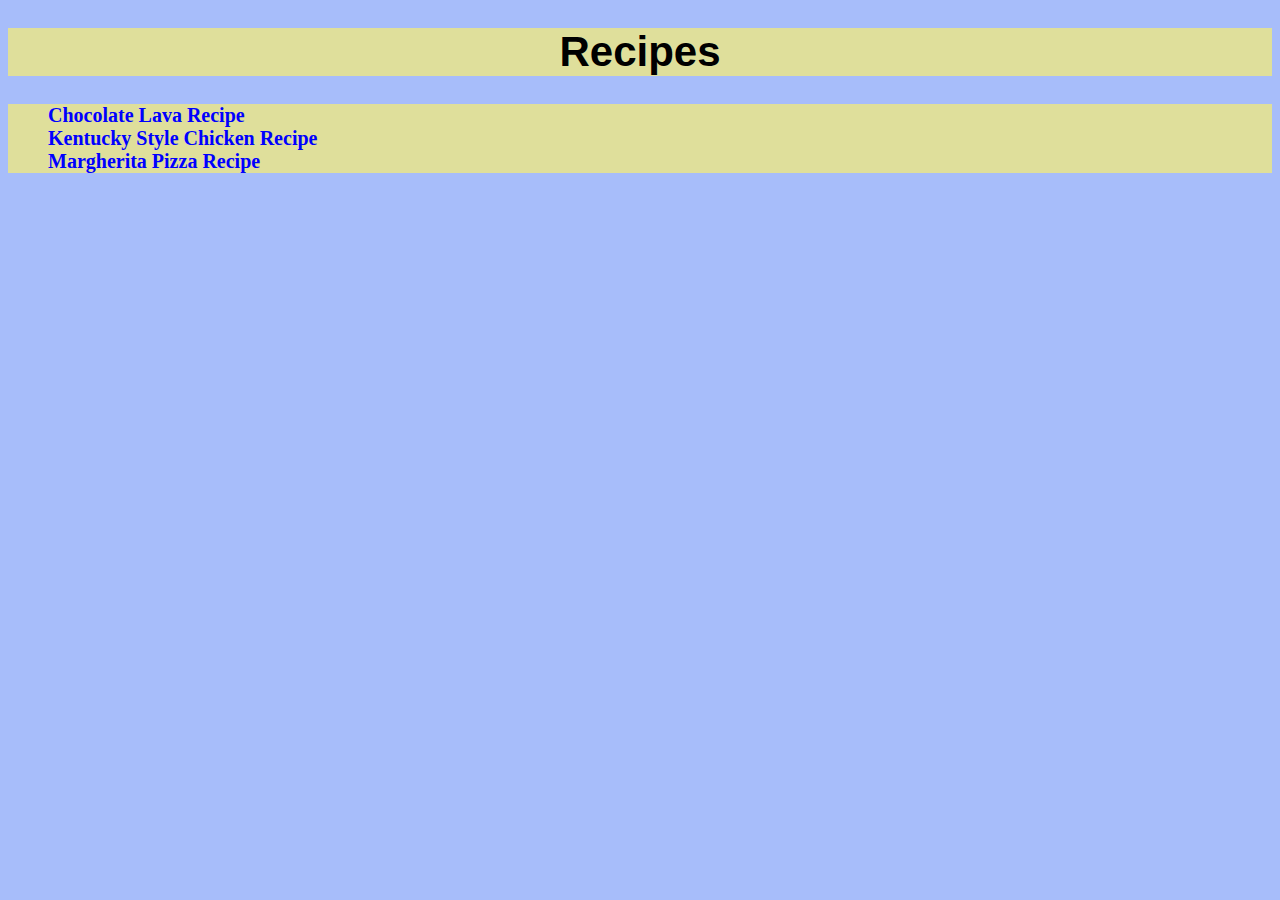
<file: index.html>
<!DOCTYPE html>
<html lang="en">
  <head>
    <meta charset="UTF-8" />
    <meta name="viewport" content="width=device-width, initial-scale=1.0" />
    <link rel="stylesheet" href="./css/main.css" />
    <title>Recipes</title>
  </head>
  <body>
    <h1>Recipes</h1>
    <ul>
      <li>
        <a href="./pages/chocolate-lava-recipe.html">Chocolate Lava Recipe</a>
      </li>
      <li>
        <a href="./pages/kentucky-chicken-recipe.html"
          >Kentucky Style Chicken Recipe</a
        >
      </li>
      <li>
        <a href="./pages/margherita-pizza-recipe.html"
          >Margherita Pizza Recipe</a
        >
      </li>
    </ul>
  </body>
</html>
</file>
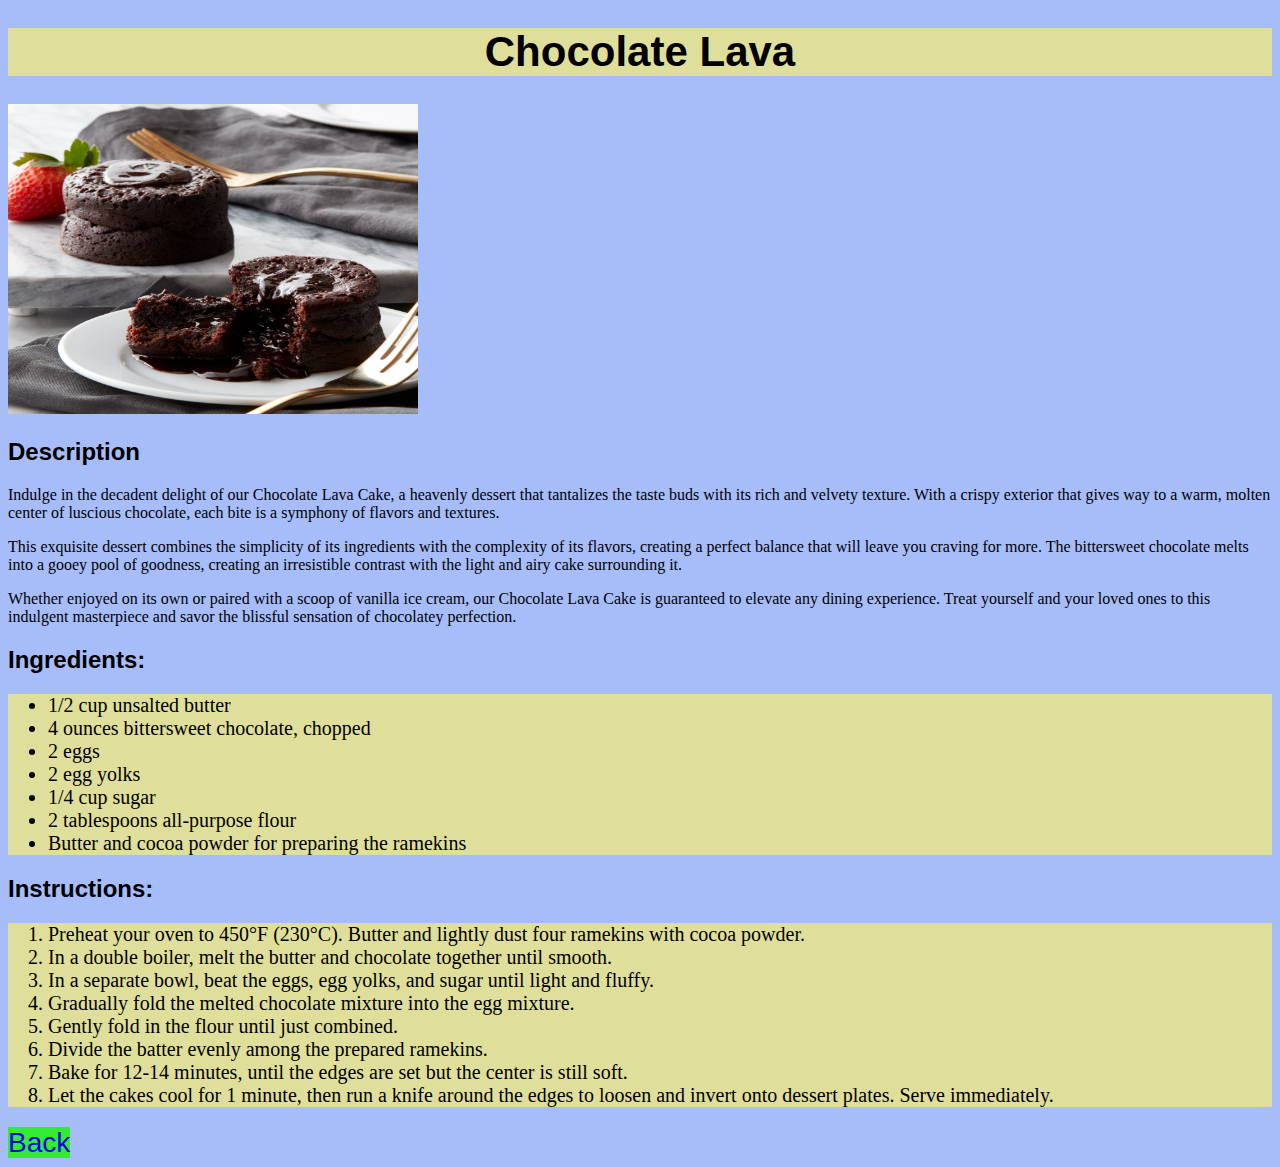
<file: pages/chocolate-lava-recipe.html>
<!DOCTYPE html>
<html lang="en">
  <head>
    <meta charset="UTF-8" />
    <meta name="viewport" content="width=device-width, initial-scale=1.0" />
    <link rel="stylesheet" href="../css/main.css" />
    <link rel="stylesheet" href="../css/chocolate-lava.css" />
    <title>Chocolate Lava Recipe</title>
  </head>
  <body>
    <h1>Chocolate Lava</h1>
    <img
      src="../images/chocolate-lava-cakes.jpg"
      alt="A picture of two chocolate lava cakes, one has been bitten."
      height="310"
      width="410"
    />
    <h2>Description</h2>
    <p>
      Indulge in the decadent delight of our Chocolate Lava Cake, a heavenly
      dessert that tantalizes the taste buds with its rich and velvety texture.
      With a crispy exterior that gives way to a warm, molten center of luscious
      chocolate, each bite is a symphony of flavors and textures.
    </p>
    <p>
      This exquisite dessert combines the simplicity of its ingredients with the
      complexity of its flavors, creating a perfect balance that will leave you
      craving for more. The bittersweet chocolate melts into a gooey pool of
      goodness, creating an irresistible contrast with the light and airy cake
      surrounding it.
    </p>
    <p>
      Whether enjoyed on its own or paired with a scoop of vanilla ice cream,
      our Chocolate Lava Cake is guaranteed to elevate any dining experience.
      Treat yourself and your loved ones to this indulgent masterpiece and savor
      the blissful sensation of chocolatey perfection.
    </p>

    <h2>Ingredients:</h2>
    <ul>
      <li>1/2 cup unsalted butter</li>
      <li>4 ounces bittersweet chocolate, chopped</li>
      <li>2 eggs</li>
      <li>2 egg yolks</li>
      <li>1/4 cup sugar</li>
      <li>2 tablespoons all-purpose flour</li>
      <li>Butter and cocoa powder for preparing the ramekins</li>
    </ul>

    <h2>Instructions:</h2>
    <ol>
      <li>
        Preheat your oven to 450°F (230°C). Butter and lightly dust four
        ramekins with cocoa powder.
      </li>
      <li>
        In a double boiler, melt the butter and chocolate together until smooth.
      </li>
      <li>
        In a separate bowl, beat the eggs, egg yolks, and sugar until light and
        fluffy.
      </li>
      <li>Gradually fold the melted chocolate mixture into the egg mixture.</li>
      <li>Gently fold in the flour until just combined.</li>
      <li>Divide the batter evenly among the prepared ramekins.</li>
      <li>
        Bake for 12-14 minutes, until the edges are set but the center is still
        soft.
      </li>
      <li>
        Let the cakes cool for 1 minute, then run a knife around the edges to
        loosen and invert onto dessert plates. Serve immediately.
      </li>
    </ol>

    <a href="../index.html">Back</a>
  </body>
</html>
</file>
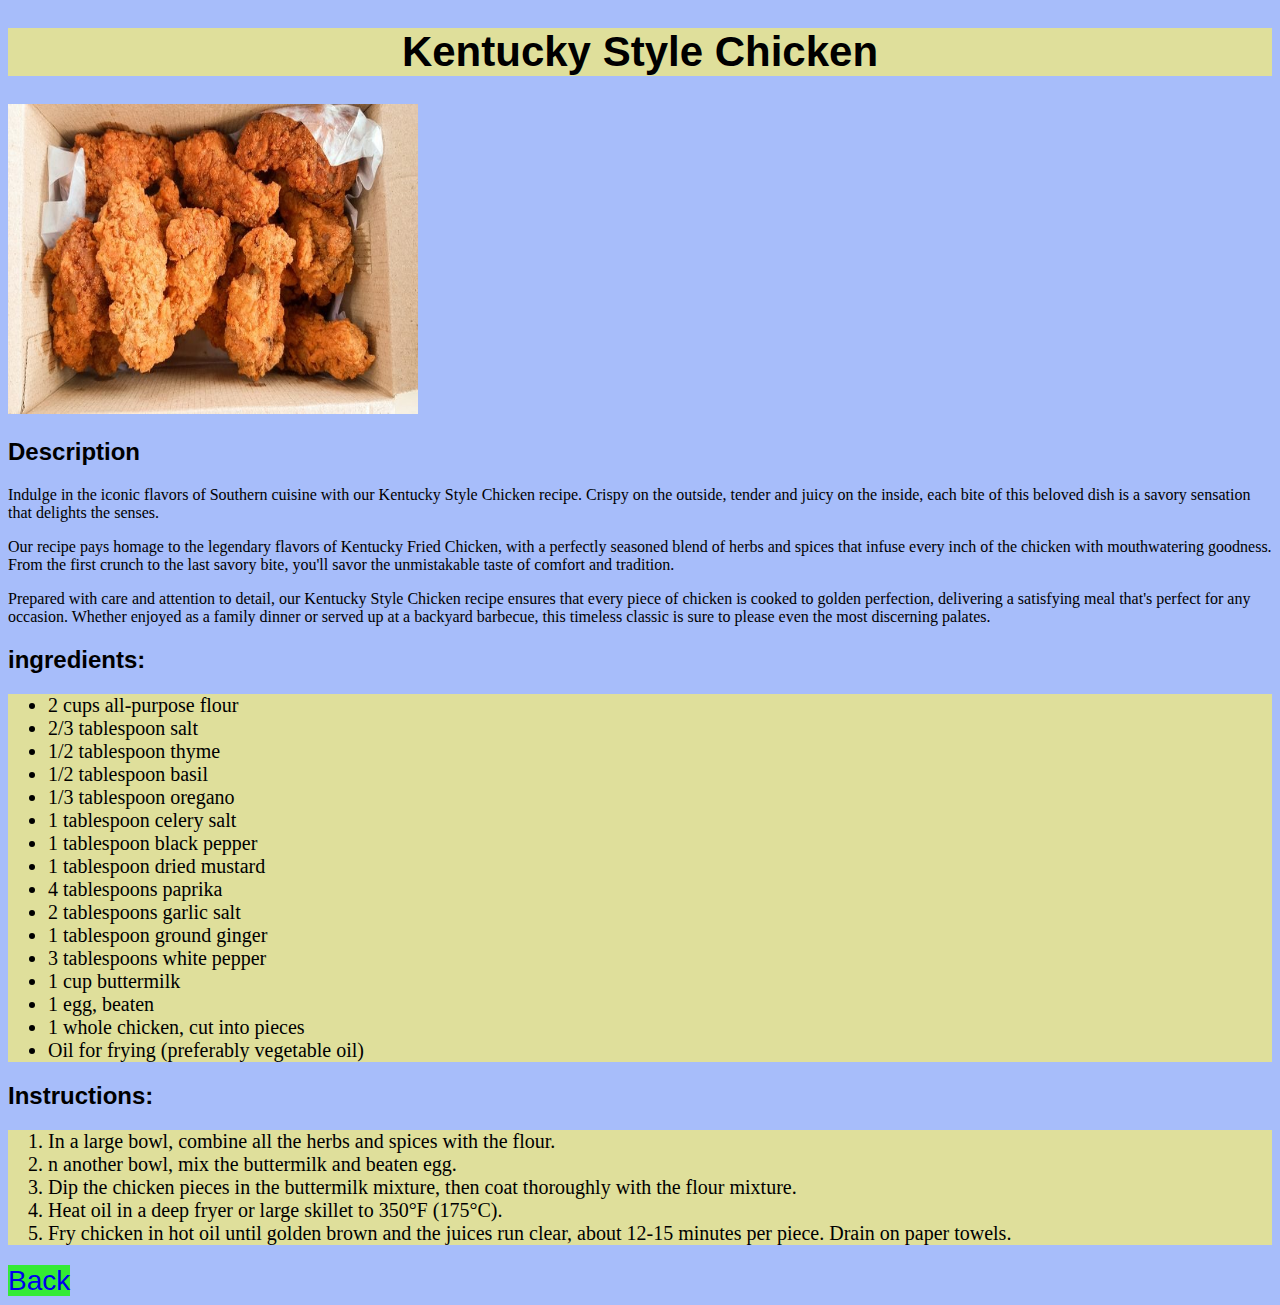
<file: pages/kentucky-chicken-recipe.html>
<!DOCTYPE html>
<html lang="en">
  <head>
    <meta charset="UTF-8" />
    <meta name="viewport" content="width=device-width, initial-scale=1.0" />
    <link rel="stylesheet" href="../css/main.css" />
    <link rel="stylesheet" href="../css/kentucky.css" />
    <title>Kentucky Style Chicken Recipe</title>
  </head>
  <body>
    <h1>Kentucky Style Chicken</h1>
    <img
      src="../images/Kentucky-style.jpg"
      alt="A picture of a box filled with chicken."
      height="310"
      width="410"
    />
    <h2>Description</h2>
    <p>
      Indulge in the iconic flavors of Southern cuisine with our Kentucky Style
      Chicken recipe. Crispy on the outside, tender and juicy on the inside,
      each bite of this beloved dish is a savory sensation that delights the
      senses.
    </p>
    <p>
      Our recipe pays homage to the legendary flavors of Kentucky Fried Chicken,
      with a perfectly seasoned blend of herbs and spices that infuse every inch
      of the chicken with mouthwatering goodness. From the first crunch to the
      last savory bite, you'll savor the unmistakable taste of comfort and
      tradition.
    </p>
    <p>
      Prepared with care and attention to detail, our Kentucky Style Chicken
      recipe ensures that every piece of chicken is cooked to golden perfection,
      delivering a satisfying meal that's perfect for any occasion. Whether
      enjoyed as a family dinner or served up at a backyard barbecue, this
      timeless classic is sure to please even the most discerning palates.
    </p>

    <h2>ingredients:</h2>
    <ul>
      <li>2 cups all-purpose flour</li>
      <li>2/3 tablespoon salt</li>
      <li>1/2 tablespoon thyme</li>
      <li>1/2 tablespoon basil</li>
      <li>1/3 tablespoon oregano</li>
      <li>1 tablespoon celery salt</li>
      <li>1 tablespoon black pepper</li>
      <li>1 tablespoon dried mustard</li>
      <li>4 tablespoons paprika</li>
      <li>2 tablespoons garlic salt</li>
      <li>1 tablespoon ground ginger</li>
      <li>3 tablespoons white pepper</li>
      <li>1 cup buttermilk</li>
      <li>1 egg, beaten</li>
      <li>1 whole chicken, cut into pieces</li>
      <li>Oil for frying (preferably vegetable oil)</li>
    </ul>

    <h2>Instructions:</h2>
    <ol>
      <li>In a large bowl, combine all the herbs and spices with the flour.</li>
      <li>n another bowl, mix the buttermilk and beaten egg.</li>
      <li>
        Dip the chicken pieces in the buttermilk mixture, then coat thoroughly
        with the flour mixture.
      </li>
      <li>Heat oil in a deep fryer or large skillet to 350°F (175°C).</li>
      <li>
        Fry chicken in hot oil until golden brown and the juices run clear,
        about 12-15 minutes per piece. Drain on paper towels.
      </li>
    </ol>

    <a href="../index.html">Back</a>
  </body>
</html>
</file>
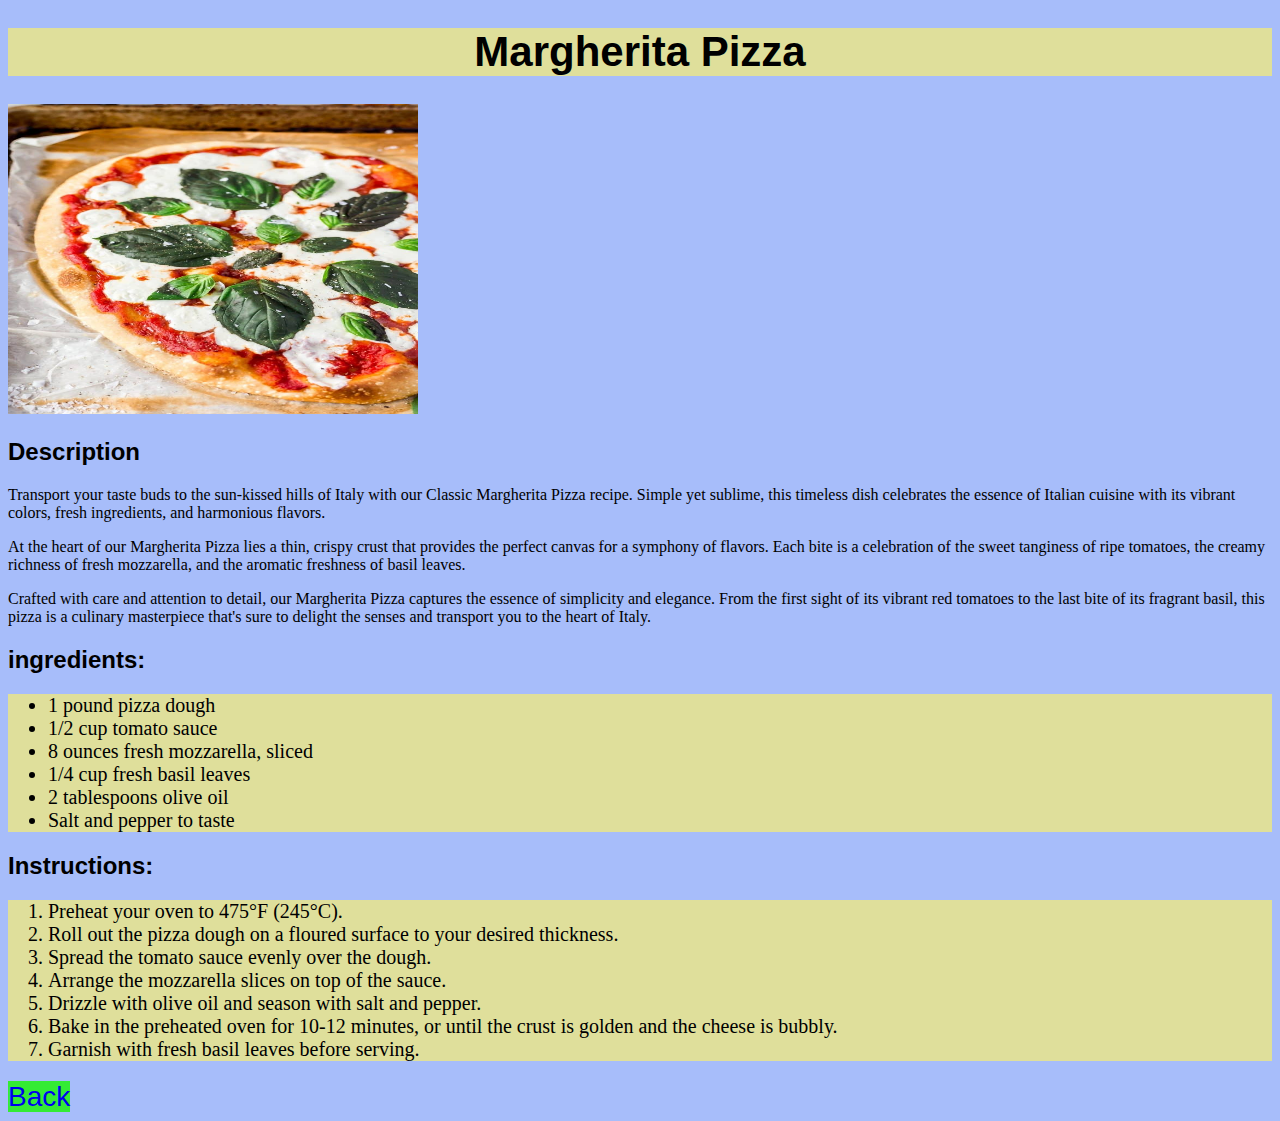
<file: pages/margherita-pizza-recipe.html>
<!DOCTYPE html>
<html lang="en">
  <head>
    <meta charset="UTF-8" />
    <meta name="viewport" content="width=device-width, initial-scale=1.0" />
    <link rel="stylesheet" href="../css/main.css" />
    <link rel="stylesheet" href="../css/margherita.css" />
    <title>Margherita Pizza Recipe</title>
  </head>
  <body>
    <h1>Margherita Pizza</h1>
    <img
      src="../images/classic-margherita-pizza.jpg"
      alt="A picture of two chocolate lava cakes, one has been bitten."
      height="310"
      width="410"
    />
    <h2>Description</h2>
    <p>
      Transport your taste buds to the sun-kissed hills of Italy with our
      Classic Margherita Pizza recipe. Simple yet sublime, this timeless dish
      celebrates the essence of Italian cuisine with its vibrant colors, fresh
      ingredients, and harmonious flavors.
    </p>
    <p>
      At the heart of our Margherita Pizza lies a thin, crispy crust that
      provides the perfect canvas for a symphony of flavors. Each bite is a
      celebration of the sweet tanginess of ripe tomatoes, the creamy richness
      of fresh mozzarella, and the aromatic freshness of basil leaves.
    </p>
    <p>
      Crafted with care and attention to detail, our Margherita Pizza captures
      the essence of simplicity and elegance. From the first sight of its
      vibrant red tomatoes to the last bite of its fragrant basil, this pizza is
      a culinary masterpiece that's sure to delight the senses and transport you
      to the heart of Italy.
    </p>

    <h2>ingredients:</h2>
    <ul>
      <li>1 pound pizza dough</li>
      <li>1/2 cup tomato sauce</li>
      <li>8 ounces fresh mozzarella, sliced</li>
      <li>1/4 cup fresh basil leaves</li>
      <li>2 tablespoons olive oil</li>
      <li>Salt and pepper to taste</li>
    </ul>

    <h2>Instructions:</h2>
    <ol>
      <li>Preheat your oven to 475°F (245°C).</li>
      <li>
        Roll out the pizza dough on a floured surface to your desired thickness.
      </li>
      <li>Spread the tomato sauce evenly over the dough.</li>
      <li>Arrange the mozzarella slices on top of the sauce.</li>
      <li>Drizzle with olive oil and season with salt and pepper.</li>
      <li>
        Bake in the preheated oven for 10-12 minutes, or until the crust is
        golden and the cheese is bubbly.
      </li>
      <li>Garnish with fresh basil leaves before serving.</li>
    </ol>

    <a href="../index.html">Back</a>
  </body>
</html>
</file>
<file: css/main.css>
body {
  background-color: rgba(66, 114, 245, 0.466);
}

h1 {
  text-align: center;
  font-family: sans-serif;
  background-color: rgba(241, 234, 125, 0.76);
  font-size: 42px;
}

ul {
  list-style: none;
  background-color: rgba(241, 234, 125, 0.76);
}

ul li a {
  font-size: 20px;
  text-decoration: none;
  color: blue;
  font-weight: bold;
}

ul li a:hover {
  background-color: rgba(66, 114, 245, 0.466);
  color: white;
}
</file>
<file: css/chocolate-lava.css>
h2 {
  font-family: cursive, sans-serif;
}

ul {
  list-style-type: disc;
  font-size: 20px;
}

ol {
  background-color: rgba(241, 234, 125, 0.76);
  font-size: 20px;
}

a {
  font-family: Helvetica, "Times New Roman", sans-serif;
  font-size: 28px;
  background-color: rgb(52, 235, 52);
  text-decoration: none;
}

a:hover {
  font-family: Helvetica, "Times New Roman", sans-serif;
  font-size: 28px;
  background-color: rgb(177, 230, 177);
  text-decoration: none;
}
</file>
<file: css/kentucky.css>
h2 {
  font-family: cursive, sans-serif;
}

ul {
  list-style-type: disc;
  font-size: 20px;
}

ol {
  background-color: rgba(241, 234, 125, 0.76);
  font-size: 20px;
}

a {
  font-family: Helvetica, "Times New Roman", sans-serif;
  font-size: 28px;
  background-color: rgb(52, 235, 52);
  text-decoration: none;
}

a:hover {
  font-family: Helvetica, "Times New Roman", sans-serif;
  font-size: 28px;
  background-color: rgb(177, 230, 177);
  text-decoration: none;
}
</file>
<file: css/margherita.css>
h2 {
  font-family: cursive, sans-serif;
}

ul {
  list-style-type: disc;
  font-size: 20px;
}

ol {
  background-color: rgba(241, 234, 125, 0.76);
  font-size: 20px;
}

a {
  font-family: Helvetica, "Times New Roman", sans-serif;
  font-size: 28px;
  background-color: rgb(52, 235, 52);
  text-decoration: none;
}

a:hover {
  font-family: Helvetica, "Times New Roman", sans-serif;
  font-size: 28px;
  background-color: rgb(177, 230, 177);
  text-decoration: none;
}
</file>
